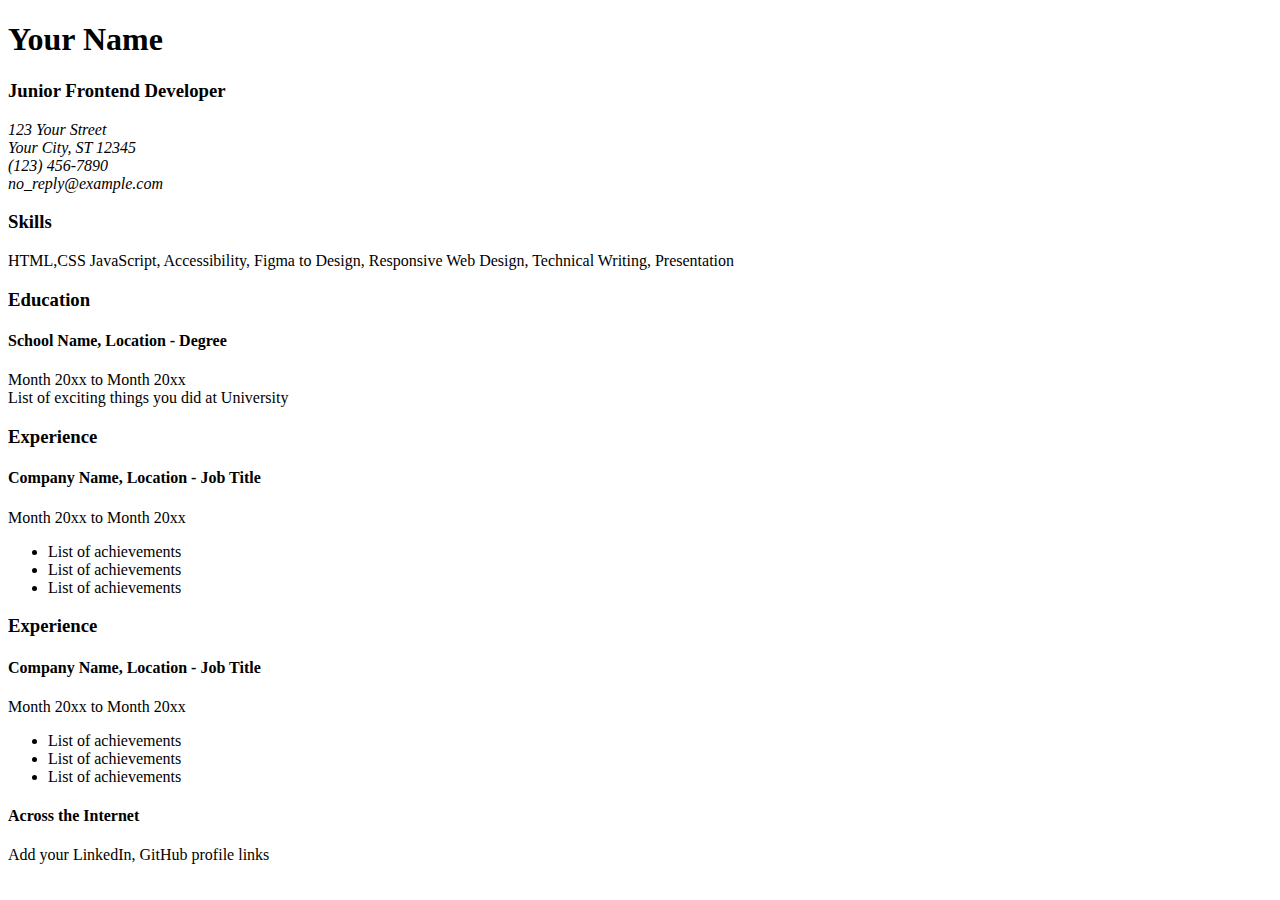
<file: index.html>
<!DOCTYPE html>
<html lang="en">
<head>
  <meta charset="UTF-8" />
  <meta name="viewport" content="width=device-width, initial-scale=1.0"/>
  <title>Simple CV</title>
  <meta name="description" content="Junior Frontend Developer with skills in HTML, CSS, JavaScript, Accessibility, Responsive Web Design, and Technical Writing.">
  <meta name="keywords" content="Frontend Developer, HTML, CSS, JavaScript, Web Developer CV, Resume, Responsive Web Design, Accessibility, GitHub, LinkedIn">
  <meta name="author" content="Your Name">
</head>
<body>
  <header>
    <h1>Your Name</h1>
    <h3>Junior Frontend Developer</h3>
  </header>
  <main>
    <address>
      123 Your Street<br>
      Your City, ST 12345<br>
      (123) 456-7890<br>
      no_reply@example.com
    </address>
    <section>
      <h3>Skills</h3>
      <p>HTML,CSS JavaScript, Accessibility, Figma to Design, Responsive Web Design, Technical Writing, Presentation</p>
    </section>
    <section>
      <h3>Education</h3>
      <h4>School Name, Location - Degree</h4>
      <p>Month 20xx to Month 20xx <br>
      List of exciting things you did at University</p>
    </section>
    <section>
      <article>
        <h3>Experience</h3>
        <h4>Company Name, Location - Job Title</h4>
        <p>Month 20xx to Month 20xx</p>
        <ul>
          <li>List of achievements</li>
          <li>List of achievements</li>
          <li>List of achievements</li>
        </ul>
      </article>
      <article>
        <h3>Experience</h3>
        <h4>Company Name, Location - Job Title</h4>
        <p>Month 20xx to Month 20xx</p>
        <ul>
          <li>List of achievements</li>
          <li>List of achievements</li>
          <li>List of achievements</li>
        </ul>
      </article>
    </section>
    <section>
      <h4>Across the Internet</h4>
      <p>Add your LinkedIn, GitHub profile links</p>
    </section>
  </main>
</body>
</html>
</file>
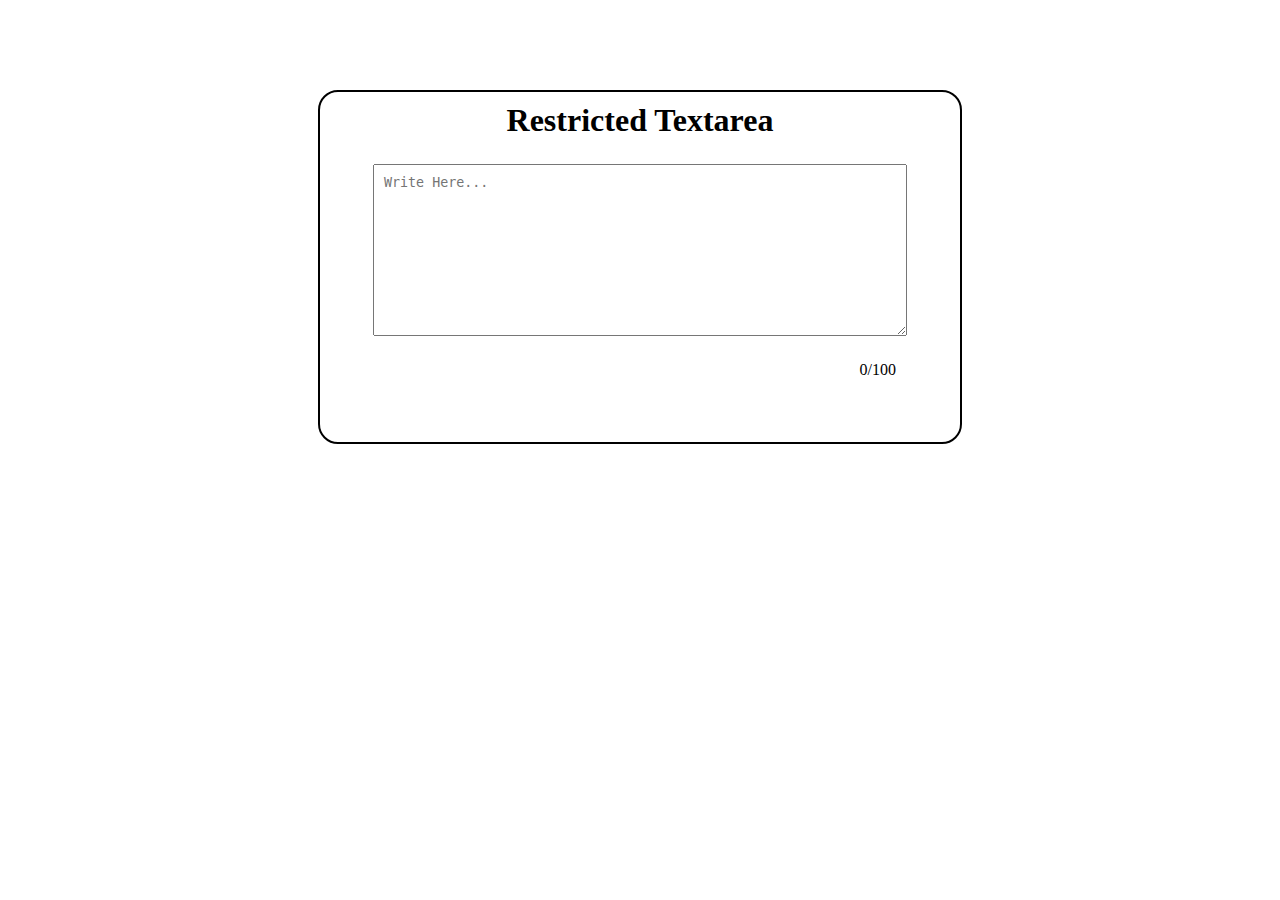
<file: Restricted Textarea/index.html>
<!DOCTYPE html>
<html lang="en">
<head>
  <meta name="viewport" content="width=device-width, initial-scale=1.0">
  <meta http-equiv="CONTENT-TYPE" content="text/html; charset=UTF-8">
  <link rel="stylesheet" href="style.css" />
  <title>Restricted Textarea</title>
</head>
<body>
  <div class="main">
    <h1>Restricted Textarea</h1>
    <textarea id="textarea" type="text" placeholder="Write Here..."></textarea>
    <p id="text">0/100</p>
  </div>
  <script src="./script.js" ></script>
</body>
</html>
</file>
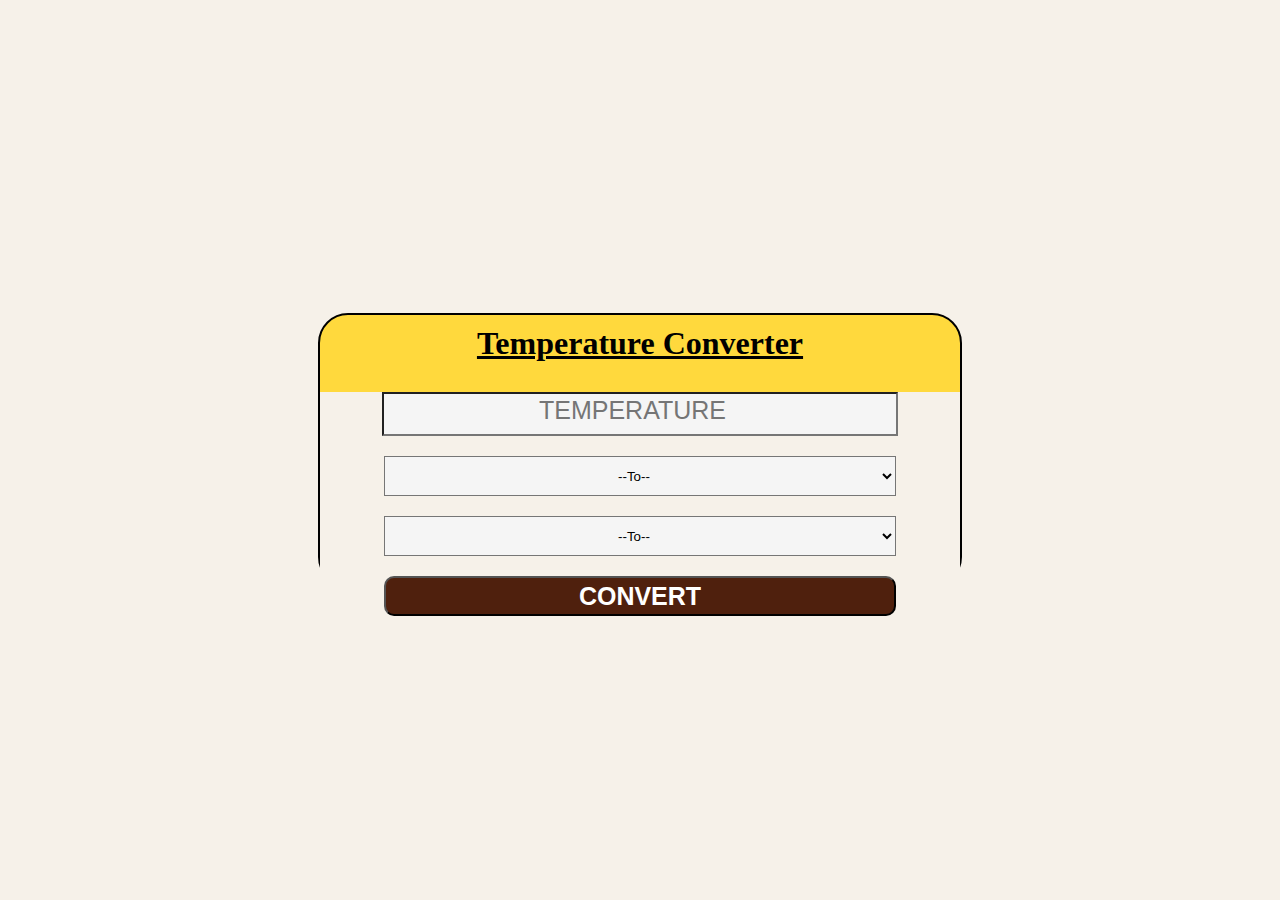
<file: Temperature Converter/index.html>
<!DOCTYPE html>
<html lang="en">
<head>
  <meta name="viewport" content="width=device-width, initial-scale=1.0">
  <meta http-equiv="CONTENT-TYPE" content="text/html; charset=UTF-8">
  <link rel="stylesheet" href="style.css" />
  <title>TEMPERATURE CONVERTER</title>
</head>
<body>
  <Div class="container">
    <h1>Temperature Converter</h1>
   <!--  <label for="input">TEMPERATURE: </label>-->
   <form class="form">
      <input type="number" id="input" placeholder="TEMPERATURE">
      <select id="convertform" class="select"> <option value="">--To--</option>
        <option value="kelvin">KELVIN</option>
        <option value="celcius">CELCIUS</option>
        <option value="fahrenheit">FAHRENHEIT</option>
      </select>
      <select id="convertto" class="select">
        <option value="">--To--</option>
        <option value="kelvin">KELVIN</option>
        <option value="celcius">CELCIUS</option>
        <option value="fahrenheit">FAHRENHEIT</option>
      </select>
      <button type="submit">CONVERT</button>
    </form>
    <p id="showTemp"></p>
  </Div>
  <script src="./app.js"></script>
</body>
</html>
</file>
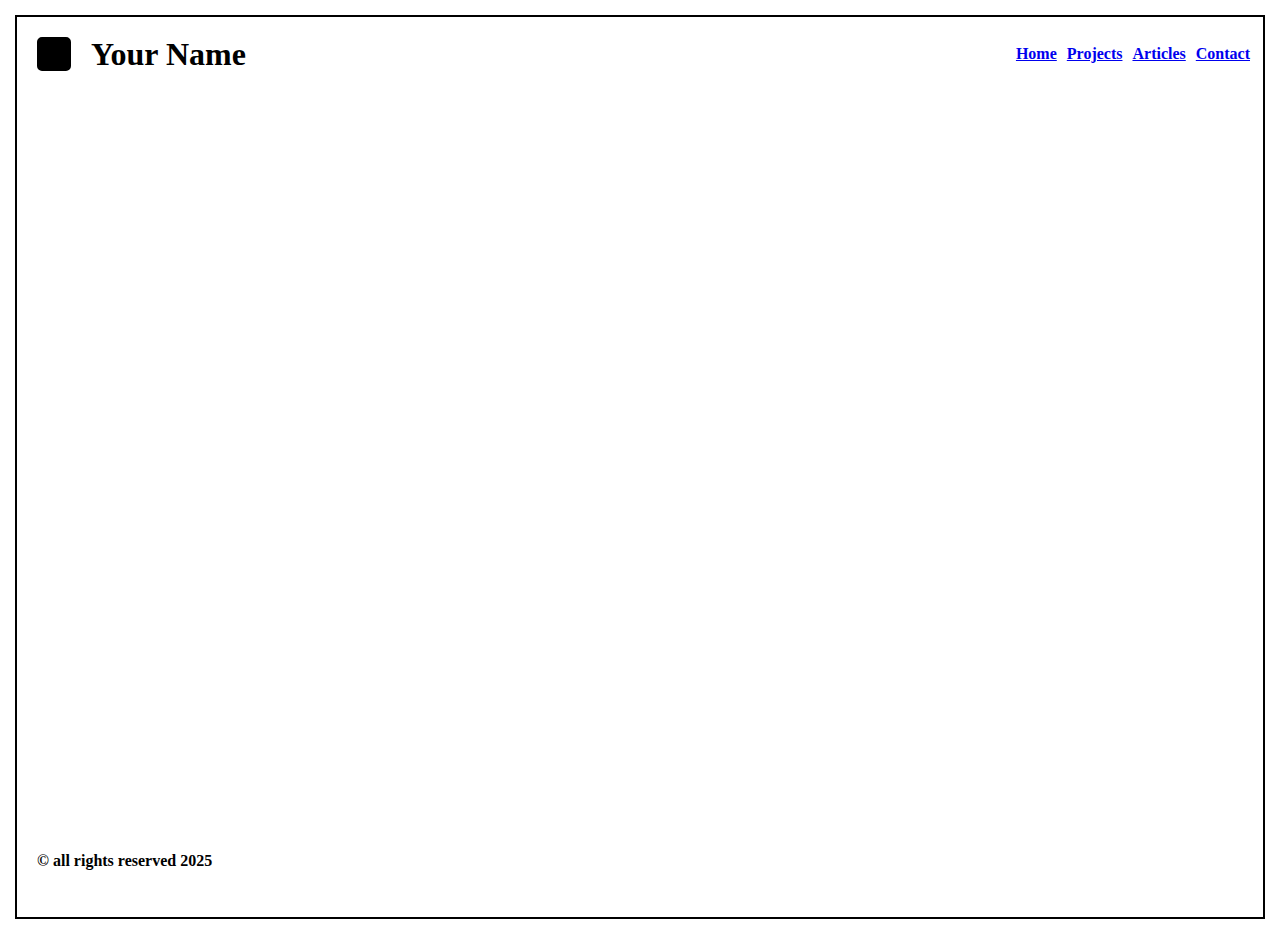
<file: Project2/article.html>
<!DOCTYPE html>
<html lang="en">
<head>
  <meta charset="UTF-8" />
  <meta name="viewport" content="width=device-width, initial-scale=1.0"/>
  <title>Portfolio</title>
  <link rel="stylesheet" href="style.css" />

</head>
<body>
  <header>
    <div id="logo"></div>
    <h1>Your Name</h1>
    <div id="navigation">
      <a href="./index.html">Home</a>
      <a href="./project.html">Projects</a>
      <a href="./article.html">Articles</a>
      <a href="./contact.html">Contact</a>
    </div>
  </header>
  <footer>© all rights reserved 2025</footer>
</body>
</html>
</file>
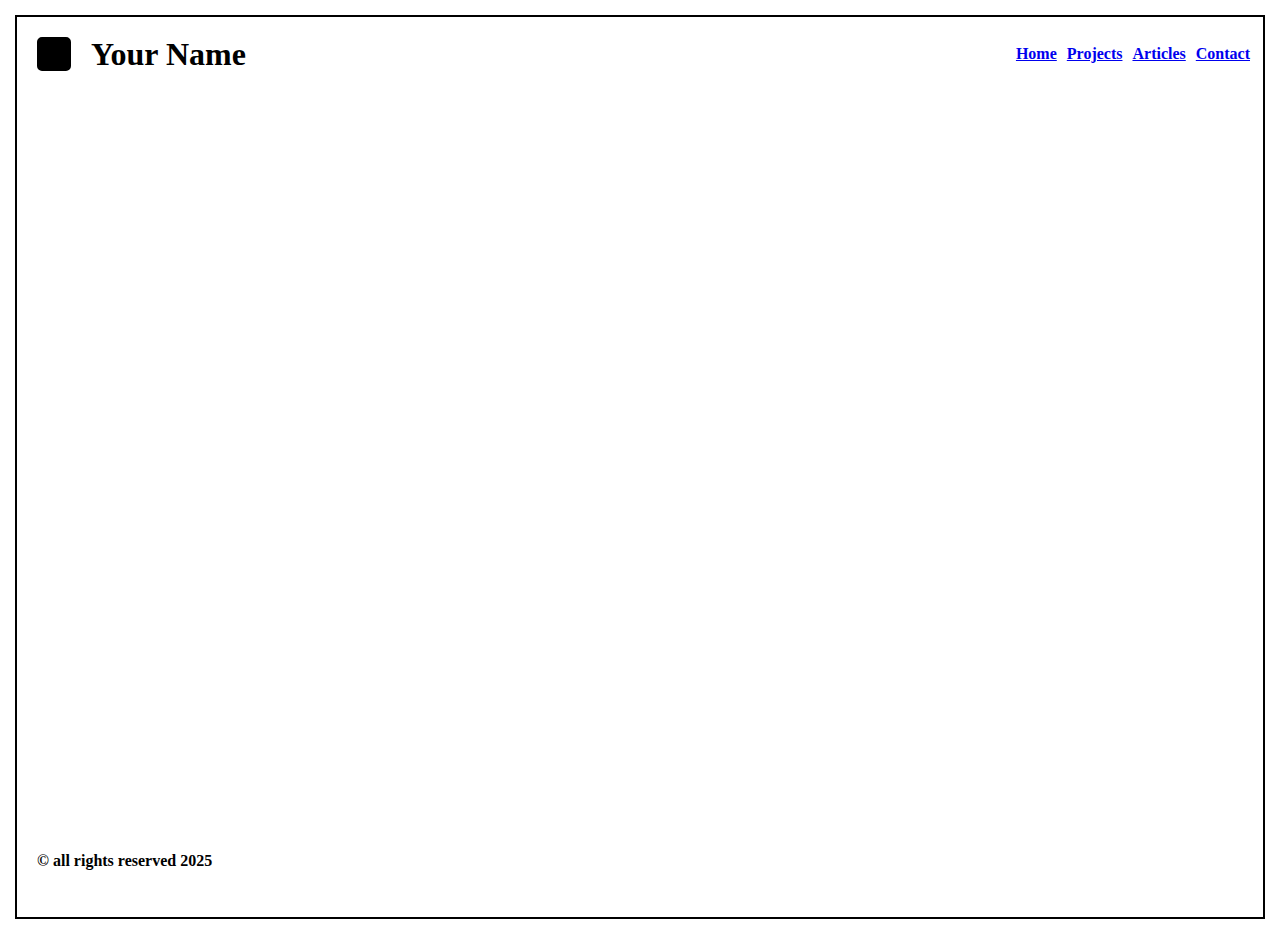
<file: Project2/contact.html>
<!DOCTYPE html>
<html lang="en">
<head>
  <meta charset="UTF-8" />
  <meta name="viewport" content="width=device-width, initial-scale=1.0"/>
  <title>Portfolio</title>
  <link rel="stylesheet" href="style.css" />
</head>
<body>
  <header>
    <div id="logo"></div>
    <h1>Your Name</h1>
    <div id="navigation">
      <a href="./index.html">Home</a>
      <a href="./project.html">Projects</a>
      <a href="./article.html">Articles</a>
      <a href="./contact.html">Contact</a>
    </div>
  </header>
  <footer>© all rights reserved 2025</footer>
</body>
</html>
</file>
<file: Restricted Textarea/style.css>
*{
  margin: 0;
  padding: 0;
}
h1{
  text-align: center;
  margin: 10px;
}
label{
  padding: 20px;
  margin: 10px;
}
.main{
  height: 350px;
  width: 50vw;
  border: 2px solid black;
  border-radius: 20px;
  margin: 10vh auto;
}
#textarea{
  height: 150px;
  width: 40vw;
  overflow-y: scroll;
  direction: ltr;
  text-align: left;
  padding: 10px;
  margin: 25px auto;
  display: flex;
}
#textarea:focus{
  outline: none;
}
#text{
  text-align: right;
  padding-right: 5vw;
}
</file>
<file: Temperature Converter/style.css>
*{
  margin: 0px;
  padding: 0px;
  background-color: #F6F1E9;
  color: black;
}
h1{
  text-align: center;
  margin: 10px;
  margin-bottom: 30px;
  background-color: #FFD93D;
  text-decoration: underline;
}
.container{
  height: 30vh;
  width: 50vw;
  border-radius: 30px;
  border: 2px solid black;
  position: absolute;
  top: 50%;
  left: 50%;
  transform: translate(-50%, -50%);
  background-color: #FFD93D;
}
label{
  padding: 0px;
  margin-top: 20px;
}
#input{
  height: 40px;
  width: 40vw;
  display: flex;
  justify-self: center;
  margin: 20px;
  background-color: whitesmoke;
}
#input::placeholder{
  font-size: 25px;
  text-align: center;
}
.select, button{
  height: 40px;
  width: 40vw;
  display: flex;
  justify-self: center;
  margin: 20px;
  text-align: center;
  background-color: whitesmoke;
}
button{
  font-size: 25px;
  font-weight: bold;
  text-align: center;
  display: flex;
  justify-content: center;
  align-items: center;
  justify-self: center;
  background-color: #4F200D;
  color: white;
  border-radius: 10px;
  outline: none;
}
</file>
<file: Project2/style.css>
*{
      margin: 0px;
      padding: 0px;
    }
    body{
      height: 100vh;
      border: 2px solid black;
      margin: 15px;
    }
    header{
      display: flex;
      align-items: center;
    }
    #logo{
      height: 30px;
      width: 30px;
      background-color: black;
      border: 2px solid black;
      border-radius: 5px;
      margin: 20px;
    }
    #navigation{
      text-align: center;
      display: flex;
      align-items: center;
      align-content: center;
      font-weight: bold;
      gap: 10px;
      text-decoration: none;
      position: absolute;
      right: 30px;
    }
    footer{
      text-align: center;
      font-weight: bold;
      position: absolute;
      bottom: 10px;
      display: flex;
      padding: 20px;
    }
    #About{
      text-align: center;
      align-content: center;
      height: 250px;
    }
    .main{
      display: flex;
      gap: 5px;
      border: 2px solid black;
    }
    #project, #WorkExperience{
      width: 30vh;
      padding: 5px;
    }
    #Education{
      width: 40vh;
      padding: 10px;
    }
    #Review{
      margin: 10px;
      padding: 10px;
    }
    #reviews{
      display: flex;
      gap: 25px;
      justify-content: center;
    }
    .review{
      height: 150px;
      width: 200px;
      border: 2px solid black;
      margin: 50px 0px 50px 0px;
      padding: 15px;
      border-radius: 20px;
    }
    .name{
      text-align: right;
      margin: 25px;
    }
</file>
